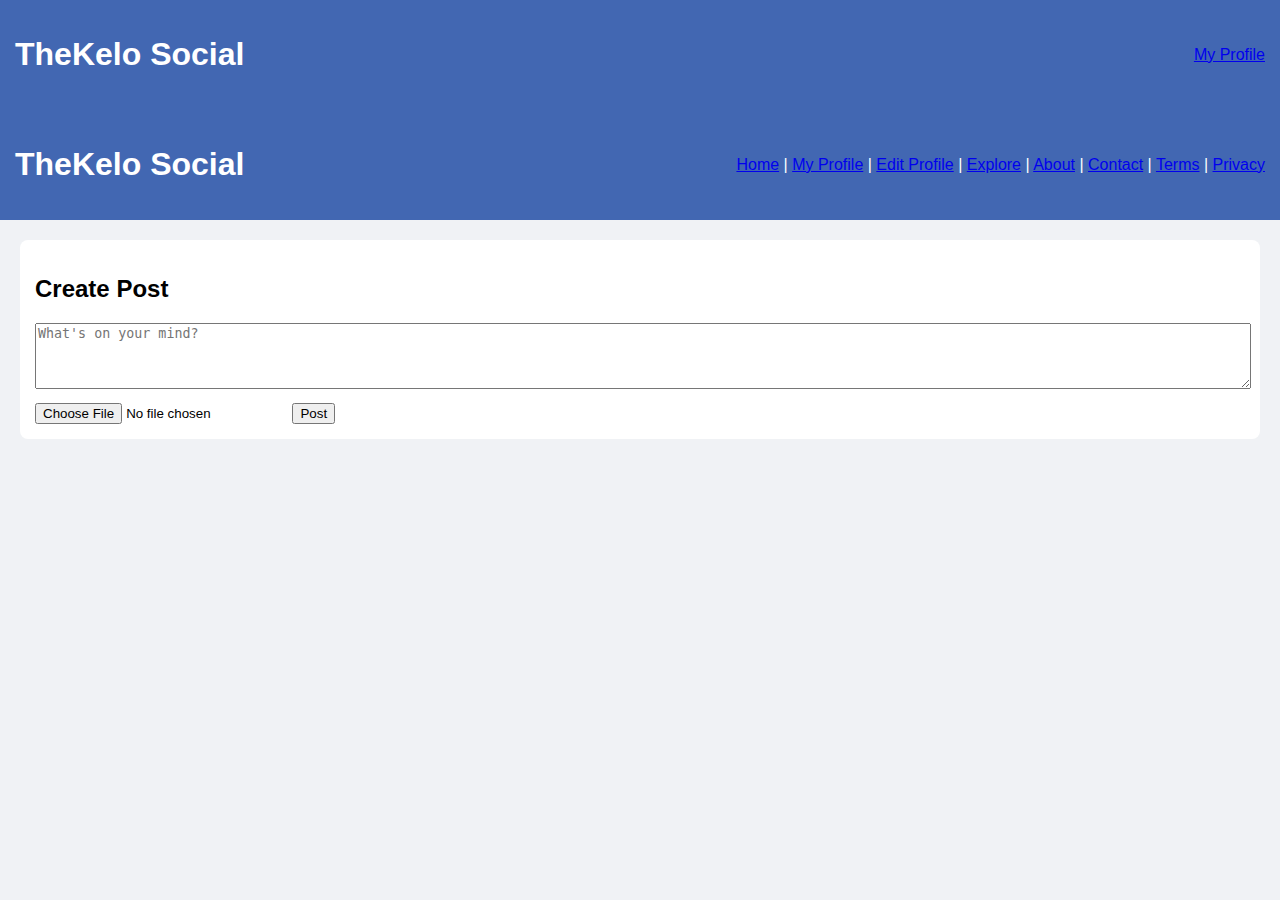
<file: index.html>
<!DOCTYPE html>
<html lang="en">
<head>
  <meta charset="UTF-8" />
  <meta name="viewport" content="width=device-width, initial-scale=1.0"/>
  <title>TheKelo Social</title>
  <link rel="stylesheet" href="style.css" />
</head>
<body>
  <header>
    <h1>TheKelo Social</h1>
    <a href="profile.html">My Profile</a>
  </header>
<header>
  <h1>TheKelo Social</h1>
  <nav>
    <a href="index.html">Home</a> |
    <a href="profile.html">My Profile</a> |
    <a href="setup.html">Edit Profile</a> |
    <a href="explore.html">Explore</a> |
    <a href="about.html">About</a> |
    <a href="contact.html">Contact</a> |
    <a href="terms.html">Terms</a> |
    <a href="privacy.html">Privacy</a>
  </nav>
</header>

  <section class="post-form">
    <h2>Create Post</h2>
    <textarea id="postContent" placeholder="What's on your mind?"></textarea>
    <input type="file" id="postImage" accept="image/*" />
    <button onclick="createPost()">Post</button>
  </section>

  <section id="feed" class="post-feed">
    <!-- Posts will appear here -->
  </section>

  <script src="script.js"></script>
</body>
</html>
</file>
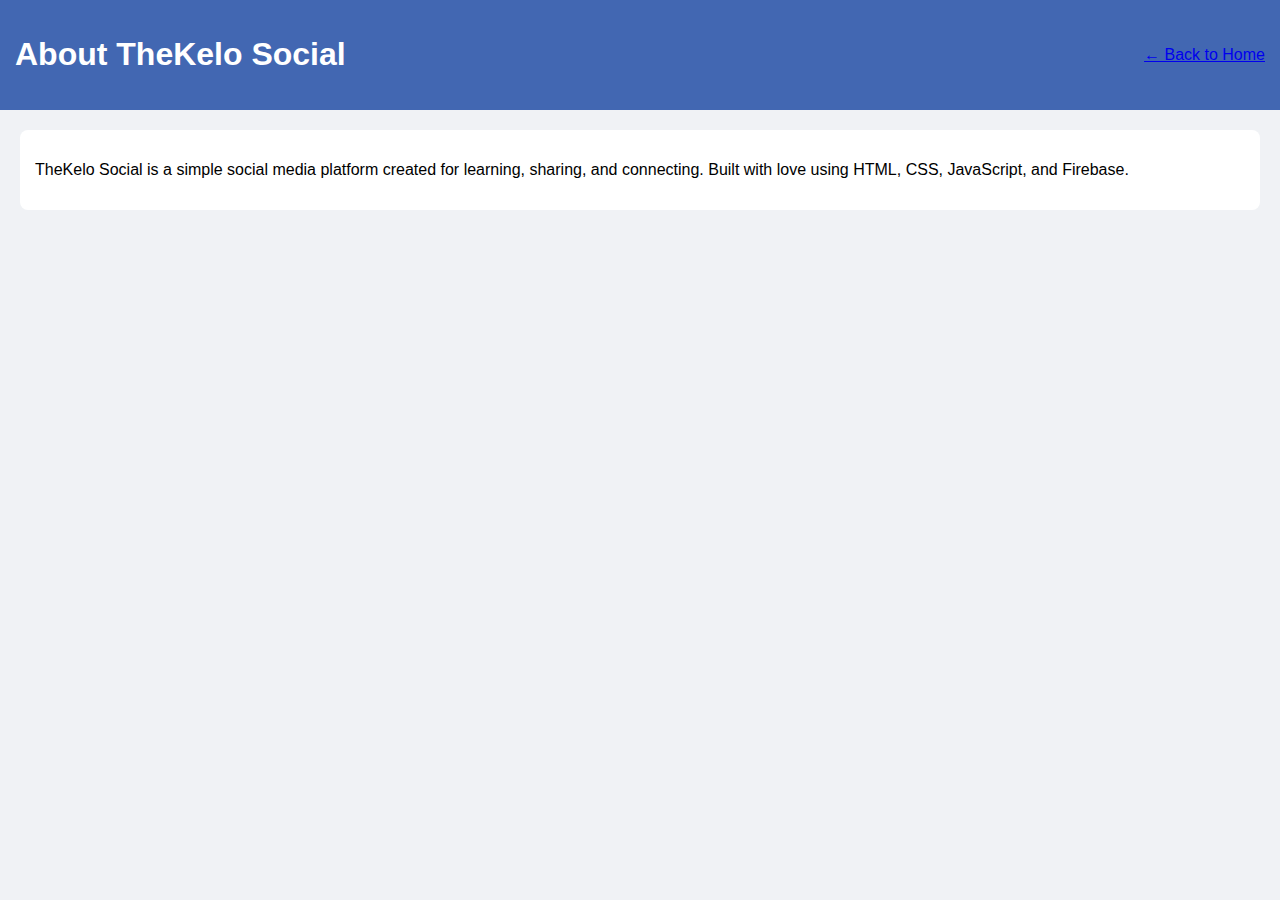
<file: about.html>
<!DOCTYPE html>
<html lang="en">
<head>
  <meta charset="UTF-8">
  <title>About – TheKelo Social</title>
  <link rel="stylesheet" href="style.css">
</head>
<body>
  <header>
    <h1>About TheKelo Social</h1>
    <a href="index.html">← Back to Home</a>
  </header>

  <section class="post-form">
    <p>TheKelo Social is a simple social media platform created for learning, sharing, and connecting. Built with love using HTML, CSS, JavaScript, and Firebase.</p>
  </section>
</body>
</html>
</file>
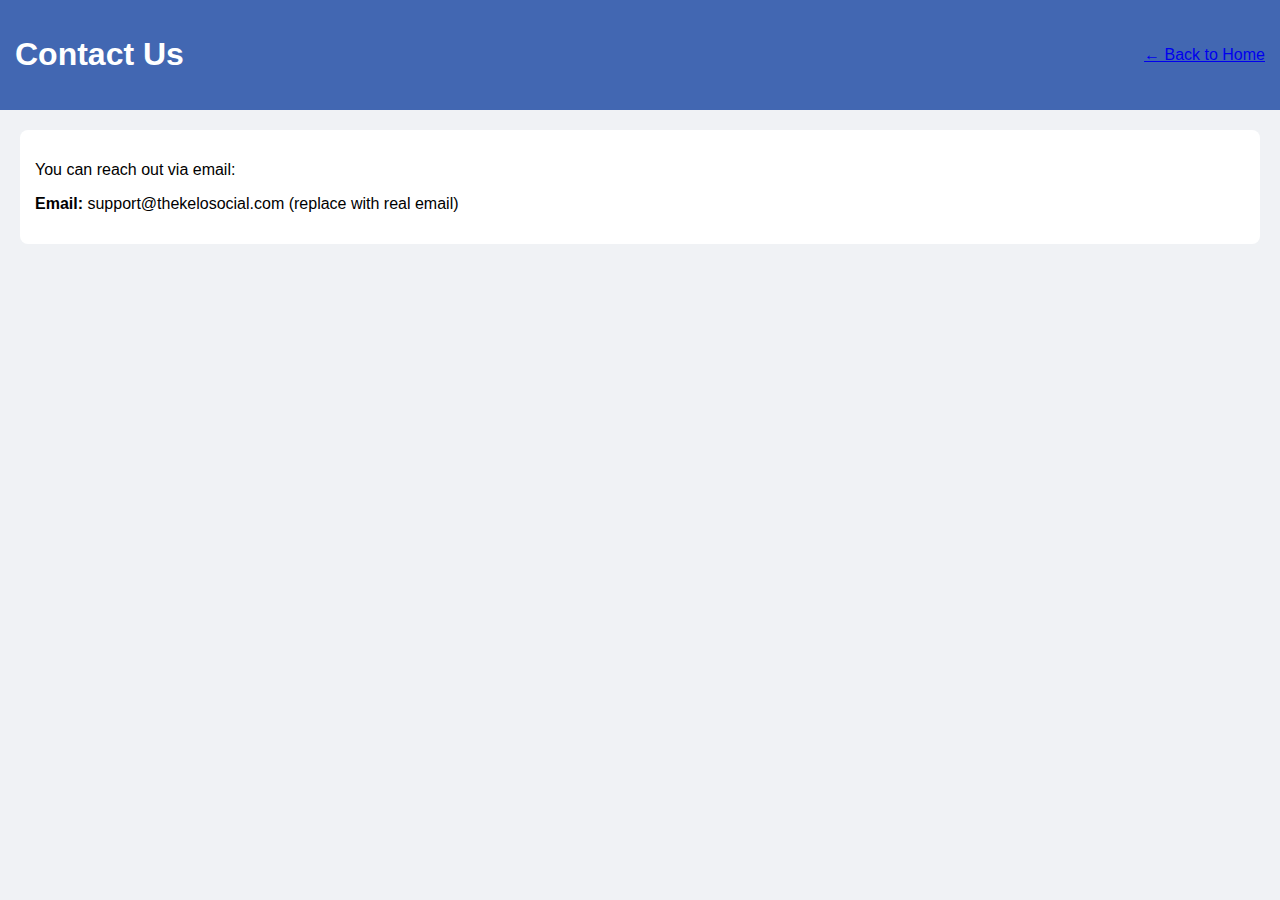
<file: contact.html>
<!DOCTYPE html>
<html lang="en">
<head>
  <meta charset="UTF-8">
  <title>Contact Us – TheKelo Social</title>
  <link rel="stylesheet" href="style.css">
</head>
<body>
  <header>
    <h1>Contact Us</h1>
    <a href="index.html">← Back to Home</a>
  </header>

  <section class="post-form">
    <p>You can reach out via email:</p>
    <p><strong>Email:</strong> support@thekelosocial.com (replace with real email)</p>
  </section>
</body>
</html>
</file>
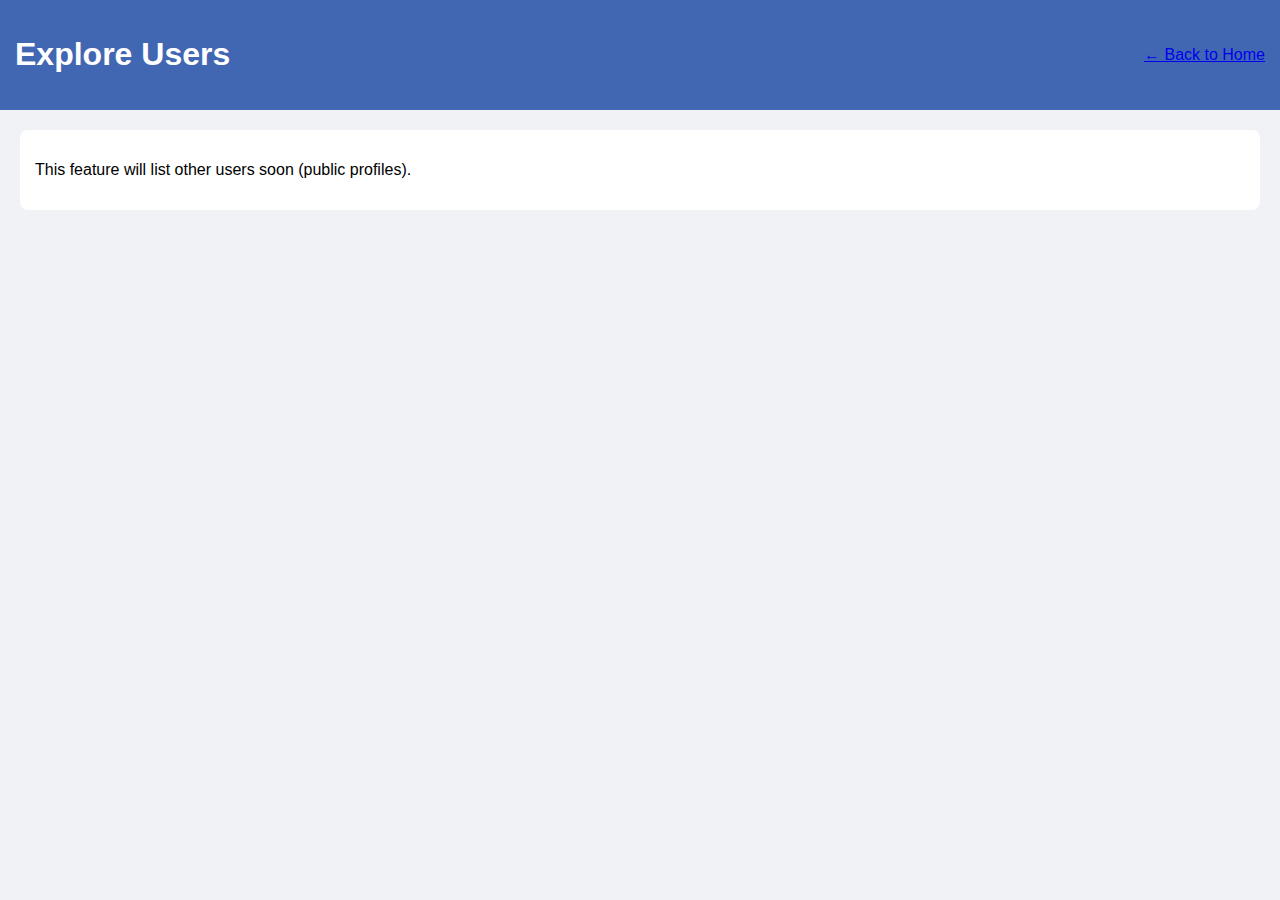
<file: explore.html>
<!DOCTYPE html>
<html lang="en">
<head>
  <meta charset="UTF-8">
  <title>Explore – TheKelo Social</title>
  <link rel="stylesheet" href="style.css">
</head>
<body>
  <header>
    <h1>Explore Users</h1>
    <a href="index.html">← Back to Home</a>
  </header>

  <section class="post-form">
    <p>This feature will list other users soon (public profiles).</p>
  </section>
</body>
</html>
</file>
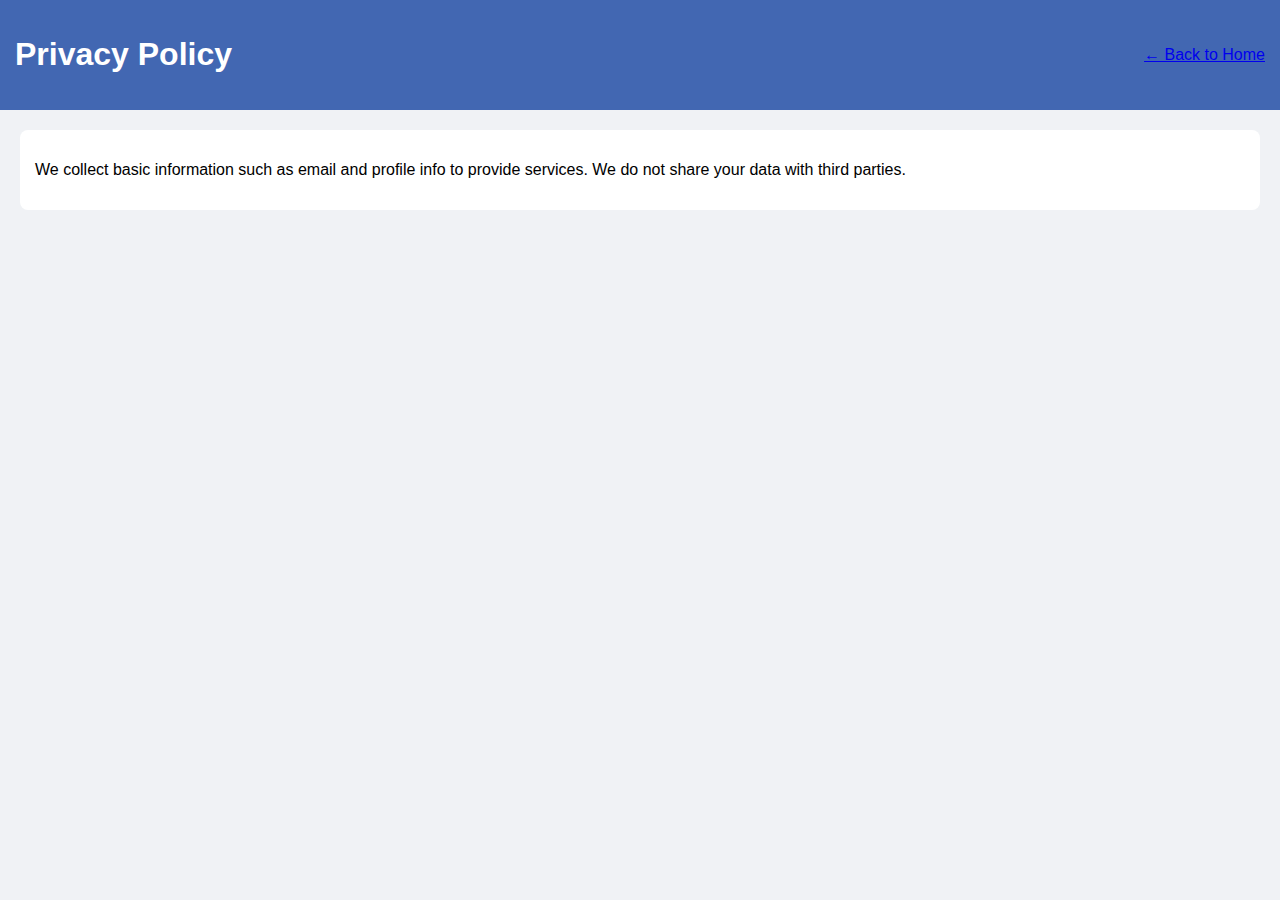
<file: privacy.html>
<!DOCTYPE html>
<html lang="en">
<head>
  <meta charset="UTF-8">
  <title>Privacy Policy – TheKelo Social</title>
  <link rel="stylesheet" href="style.css">
</head>
<body>
  <header>
    <h1>Privacy Policy</h1>
    <a href="index.html">← Back to Home</a>
  </header>

  <section class="post-form">
    <p>We collect basic information such as email and profile info to provide services. We do not share your data with third parties.</p>
  </section>
</body>
</html>
</file>
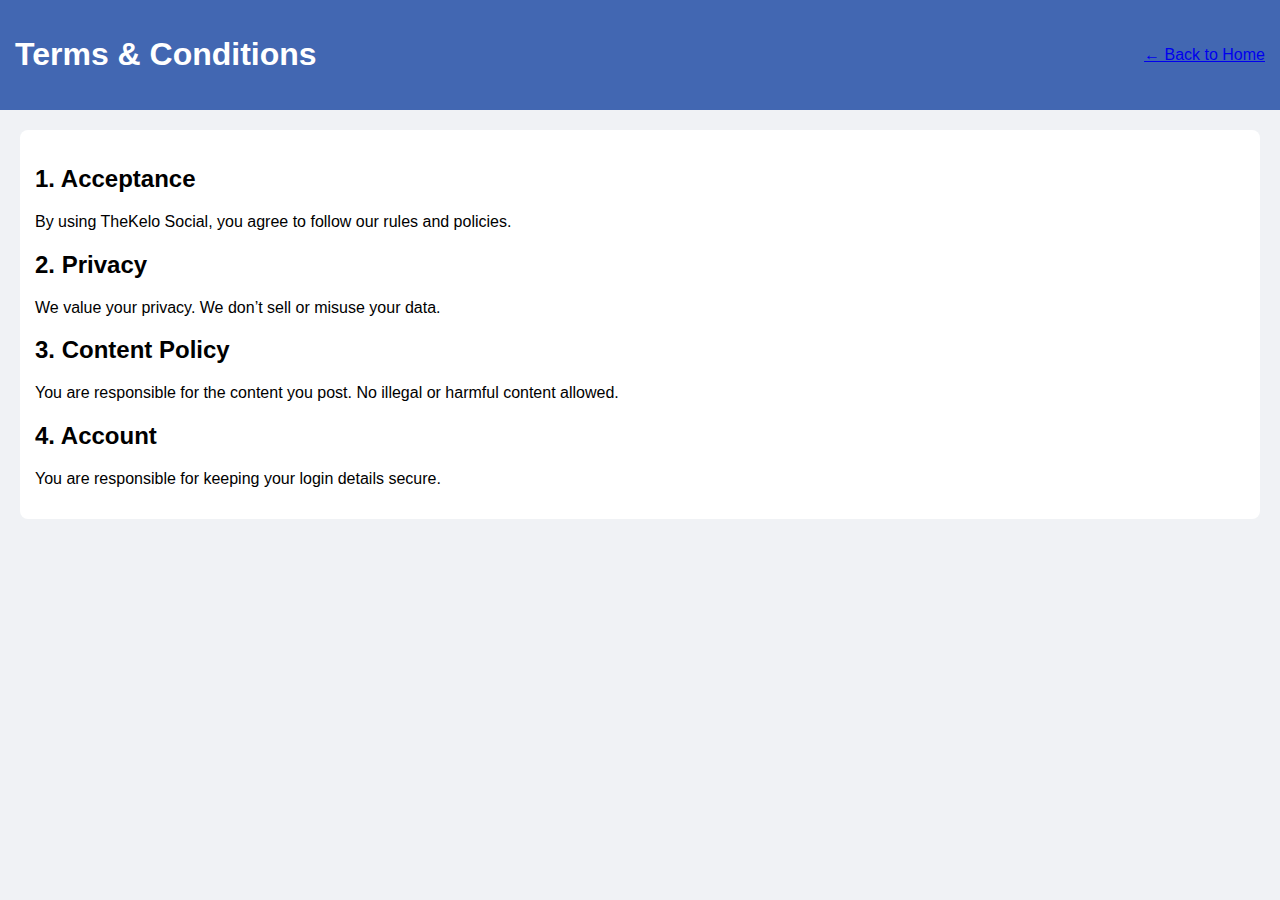
<file: terms.html>
<!DOCTYPE html>
<html lang="en">
<head>
  <meta charset="UTF-8">
  <title>Terms and Conditions – TheKelo Social</title>
  <link rel="stylesheet" href="style.css">
</head>
<body>
  <header>
    <h1>Terms & Conditions</h1>
    <a href="index.html">← Back to Home</a>
  </header>

  <section class="post-form">
    <h2>1. Acceptance</h2>
    <p>By using TheKelo Social, you agree to follow our rules and policies.</p>
    
    <h2>2. Privacy</h2>
    <p>We value your privacy. We don’t sell or misuse your data.</p>

    <h2>3. Content Policy</h2>
    <p>You are responsible for the content you post. No illegal or harmful content allowed.</p>

    <h2>4. Account</h2>
    <p>You are responsible for keeping your login details secure.</p>
  </section>
</body>
</html>
</file>
<file: style.css>
body {
  font-family: sans-serif;
  margin: 0;
  padding: 0;
  background: #f0f2f5;
}

header {
  background: #4267B2;
  color: white;
  padding: 15px;
  display: flex;
  justify-content: space-between;
  align-items: center;
}

.post-form {
  background: white;
  margin: 20px;
  padding: 15px;
  border-radius: 8px;
}

textarea {
  width: 100%;
  height: 60px;
  margin-bottom: 10px;
}

.post-feed .post {
  background: white;
  margin: 20px;
  padding: 15px;
  border-radius: 8px;
}

.post img {
  max-width: 100%;
  margin-top: 10px;
}

.like-btn {
  color: #888;
  cursor: pointer;
}
.like-btn.liked {
  color: red;
}
.profile-box {
  background: white;
  margin: 20px;
  padding: 15px;
  text-align: center;
  border-radius: 8px;
}

.profile-pic {
  border-radius: 50%;
  width: 100px;
  height: 100px;
  object-fit: cover;
}

.user-posts {
  margin: 20px;
}
</file>
